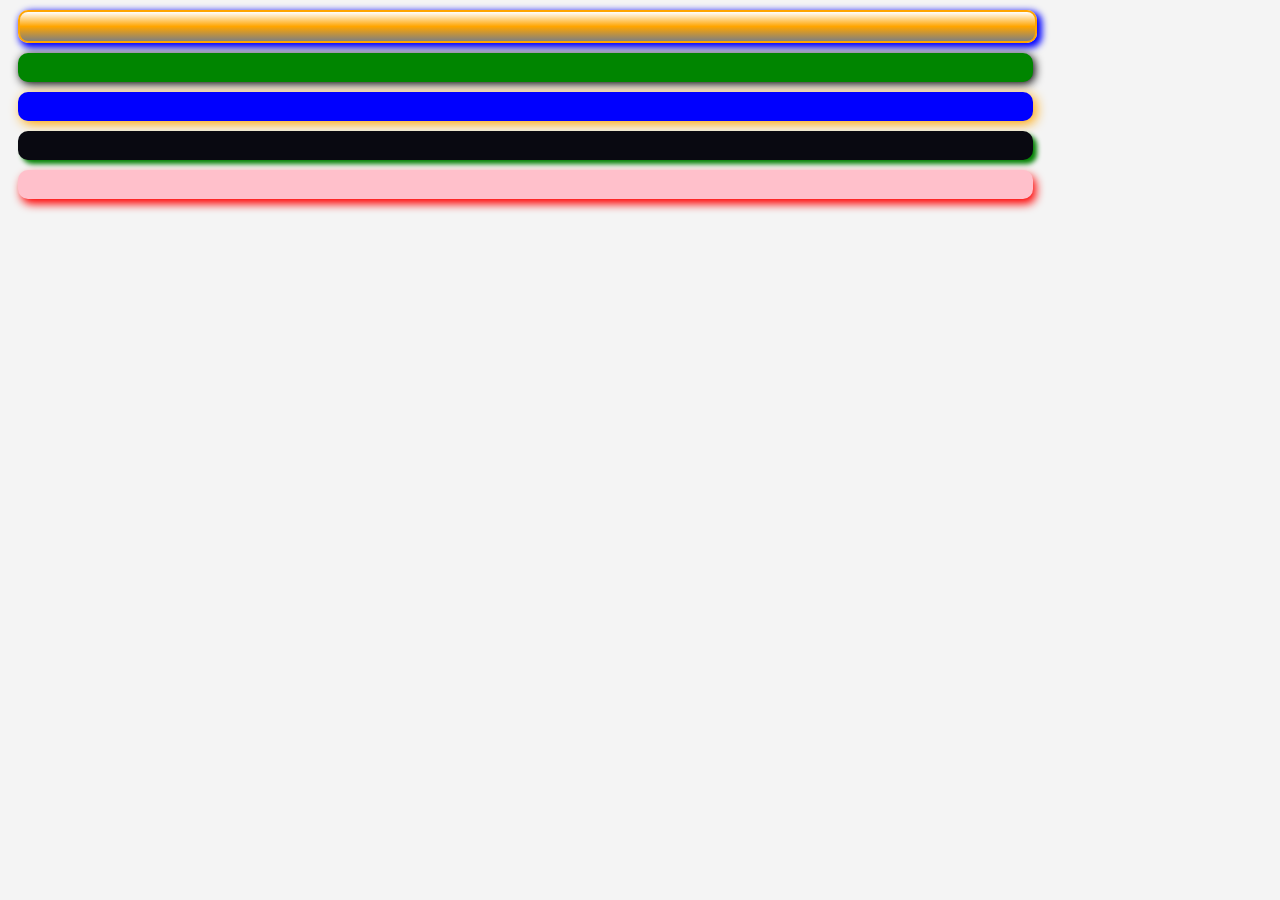
<file: colored-boxes/index.html>
<!DOCTYPE html>
<html lang="en">
<head>
    <meta charset="utf-8">
    <meta name="viewport" content="width=device-width, initial-scale=1.0">
    <title>Colored Boxes</title>
    <link rel="stylesheet" href="styles.css">
</head>
<body>
    <div class="color-grid">
        <div class="color-box color1"></div>
        <div class="color-box color2"></div>
        <div class="color-box color3"></div>
        <div class="color-box color4"></div>
        <div class="color-box color5"></div>
    </div>

</body>
</html>
</file>
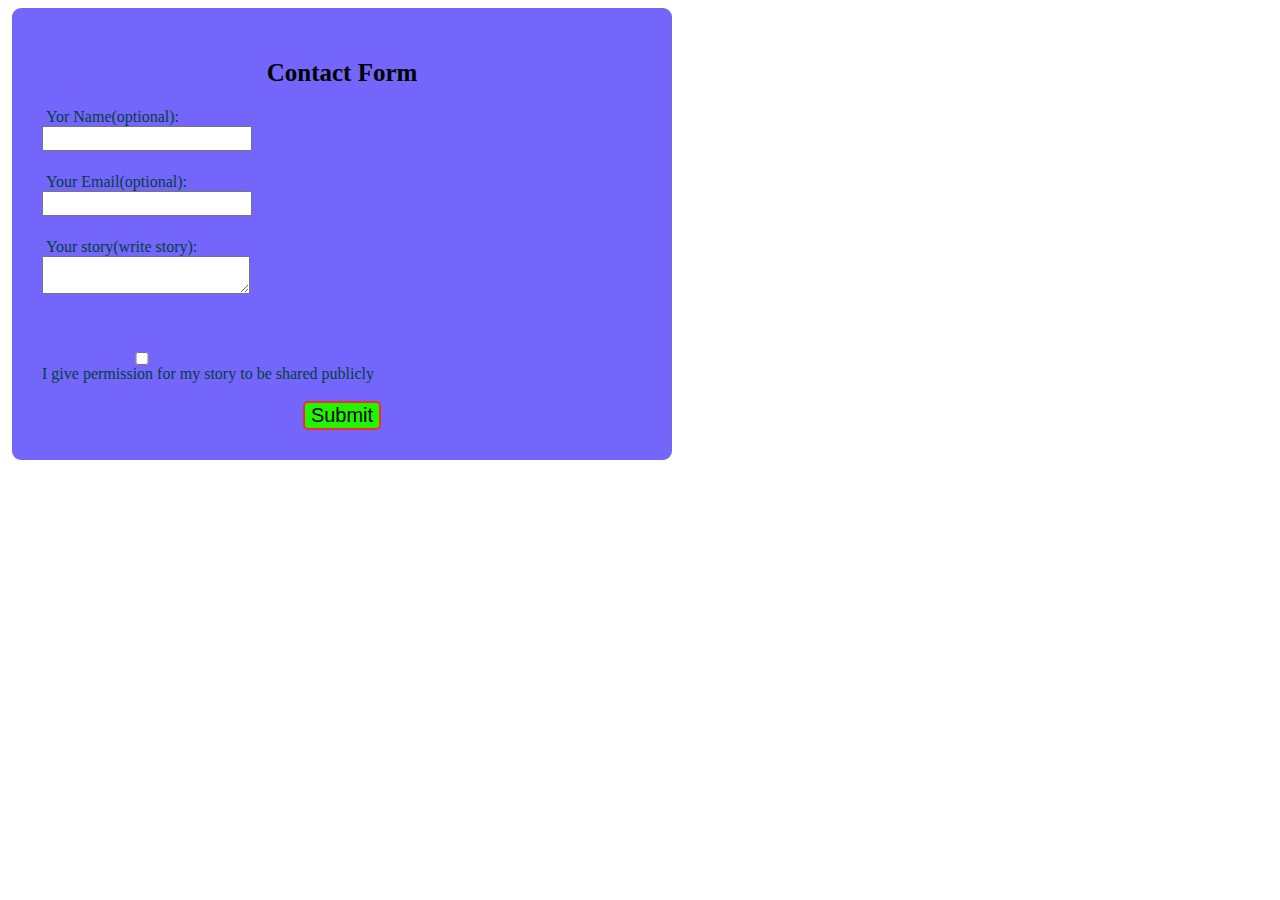
<file: contact-form/index.html>
<!DOCTYPE html>
<html lang= "en">

<head>
    <meta charset="utf-8">
    <title>Contact Form</title>
    <link rel="stylesheet" href="styles.css">
</head>

<body>
    <div class="form-container">
        <form>
            <h2>Contact Form</h2>
            <label for="name">Yor Name(optional):
            <input type="text" id="name" name="name" required>
            </label> <br>

            <label for="email">Your Email(optional):
            <input type="email" id="email" name="email" required>
            </label> <br>

            <label for="story">Your story(write story):
            <textarea id="story" rows="" cols="" name="story" required></textarea>
            </label><br><br>

            
            <label><input type="checkbox" id="consent">I give permission for my story to be shared publicly</label><br><br>

            <button type="submit">Submit</button>
        </form>
    </div>

</body>

</html>
</file>
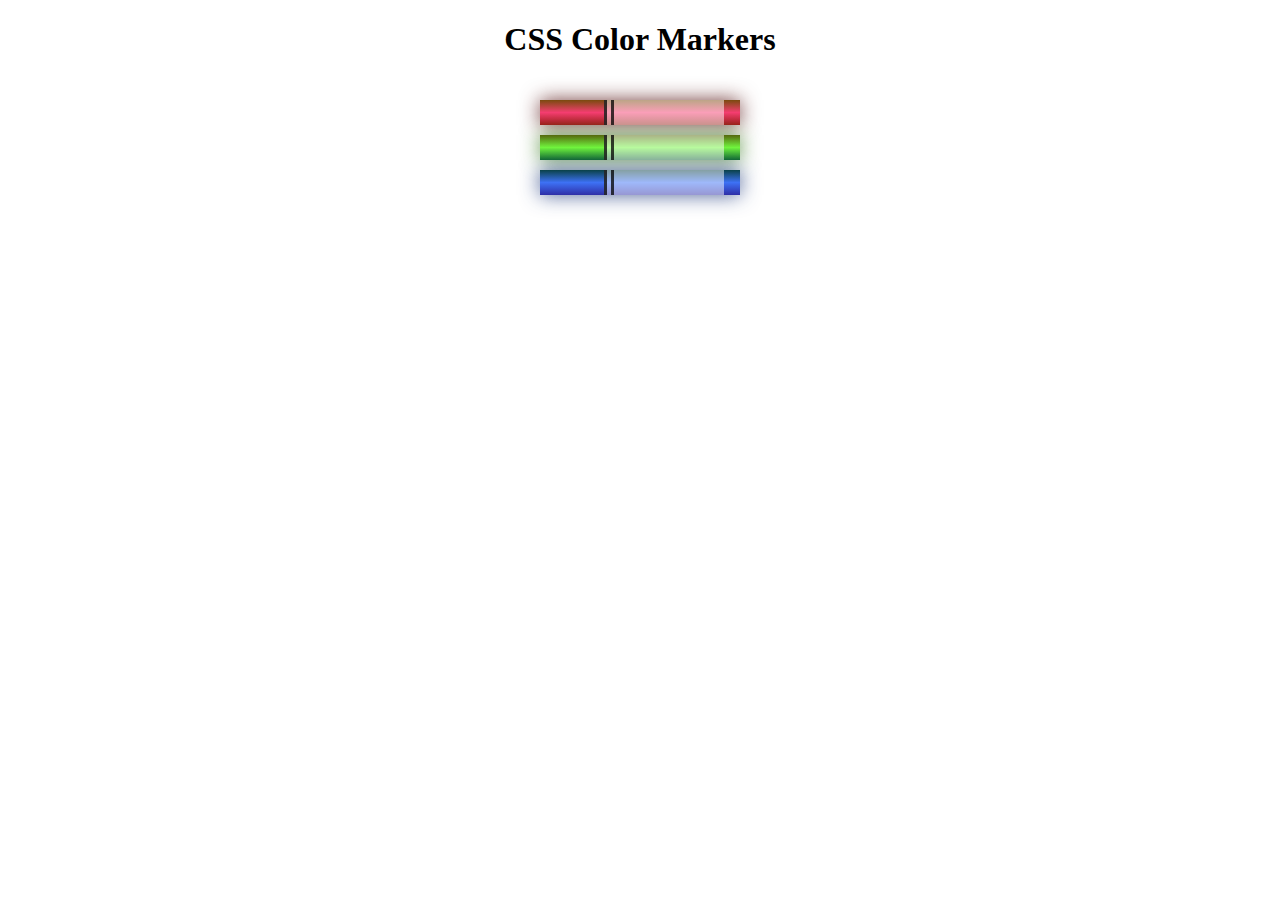
<file: Css-color-markers/index.html>
<!DOCTYPE html>
<html lang="en">
  <head>
    <meta charset="utf-8">
    <meta name="viewport" content="width=device-width, initial-scale=1.0">
    <title>Colored Markers</title>
    <link rel="stylesheet" href="styles.css">
  </head>
  <body>
    <h1>CSS Color Markers</h1>
    <div class="container">
      <div class="marker red">
        <div class="cap"></div>
        <div class="sleeve"></div>
      </div>
      <div class="marker green">
        <div class="cap"></div>
        <div class="sleeve"></div>
      </div>
      <div class="marker blue">
        <div class="cap"></div>
        <div class="sleeve"></div>
      </div>
    </div>
  </body>
</html>
</file>
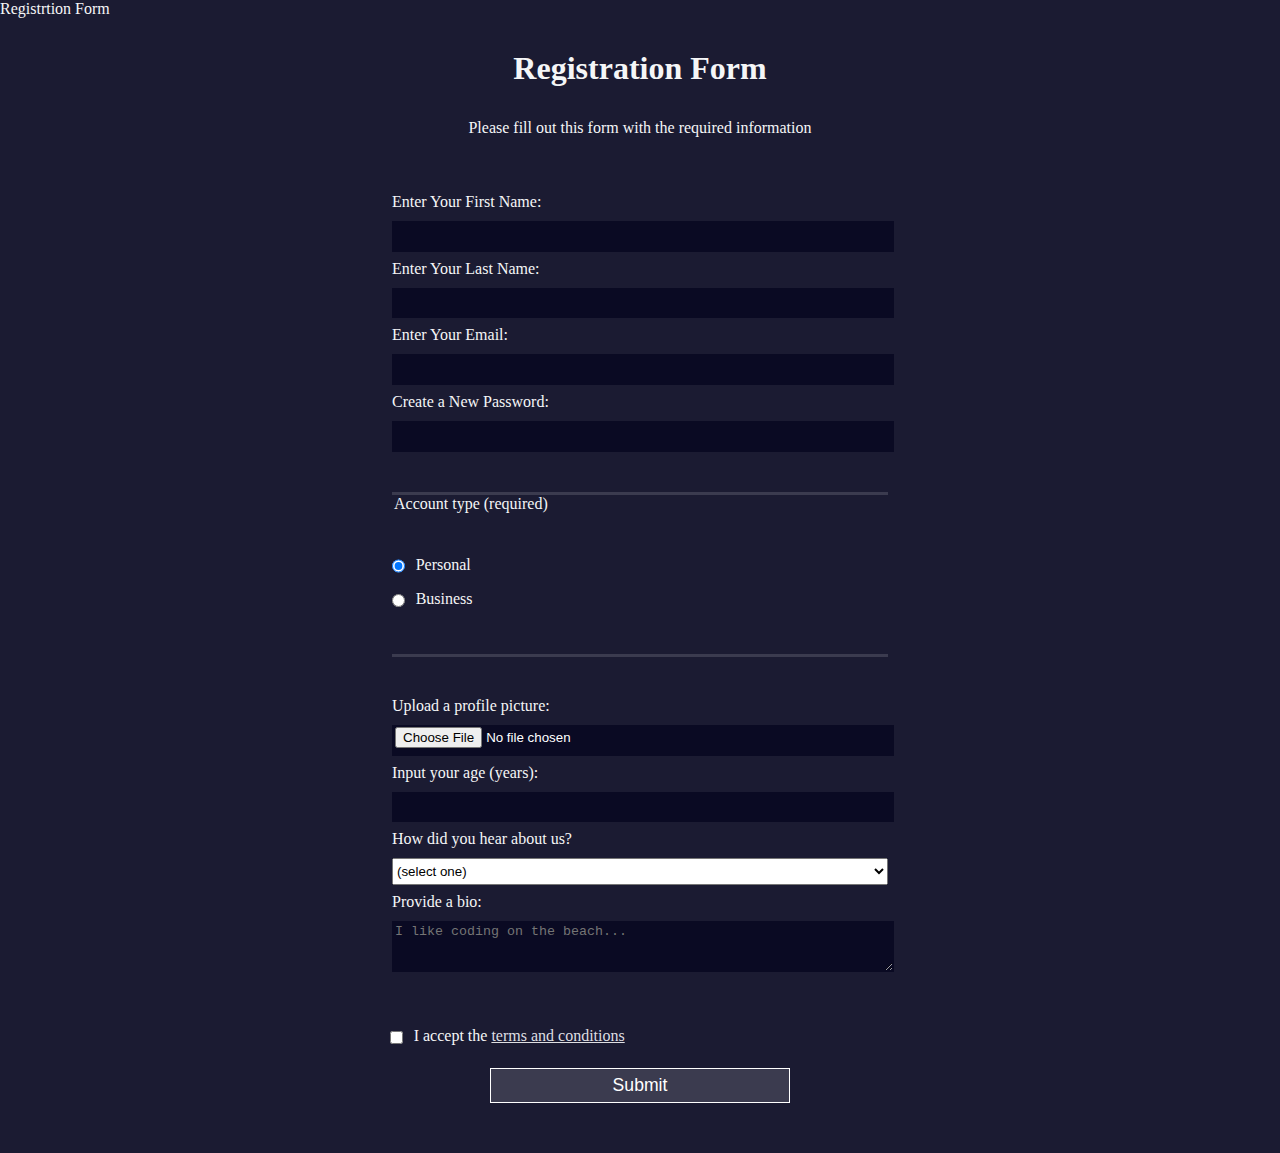
<file: registration-form/index.html>
<!DOCTYPE html>
<html lang=""en>
    <head>
        <meta charset="UTF-8">
        <meta name ="vieport" 
        content="width-device-width,initial-scale=1.0">
        <tittle>Registrtion Form</tittle>
        <link rel="stylesheet" href="styles.css"/>
    </head>
    <body>
        <h1>Registration Form</h1>
        <p>Please fill out this form with the required information</p>
        <form method="post" action="https://register-demo.freecodecamp.org">
            <fieldset>
        <label for="first-name">Enter Your First Name: <input id="first-name" name="first-name" type="text" required /></label>
        <label for="last-name">Enter Your Last Name: <input id="last-name" name="last-name" type="text" required /></label>
        <label for="email">Enter Your Email: <input id="email" name="email" type="email" required /></label>
        <label for="new-password">Create a New Password: <input id="new-password" name="new-password" type="password" pattern="[a-z0-5]{8,}" required /></label>
      </fieldset>
      <fieldset>
        <legend>Account type (required)</legend>
        <label for="personal-account"><input id="personal-account" type="radio" name="account-type" value="personal" class="inline" checked /> Personal</label>
        <label for="business-account"><input id="business-account" type="radio" name="account-type" value="business" class="inline" /> Business</label>
      </fieldset>
      <fieldset>
        <label for="profile-picture">Upload a profile picture: <input id="profile-picture" type="file" name="file" /></label>
        <label for="age">Input your age (years): <input id="age" type="number" name="age" min="13" max="120" /></label>
        <label for="referrer">How did you hear about us?
          <select id="referrer" name="referrer">
            <option value="">(select one)</option>
            <option value="1">freeCodeCamp News</option>
            <option value="2">freeCodeCamp YouTube Channel</option>
            <option value="3">freeCodeCamp Forum</option>
            <option value="4">Other</option>
          </select>
        </label>
        <label for="bio">Provide a bio:
          <textarea id="bio" name="bio" rows="3" cols="30" placeholder="I like coding on the beach..."></textarea>
        </label>
      </fieldset>
      <label for="terms-and-conditions">
        <input class="inline" id="terms-and-conditions" type="checkbox" required name="terms-and-conditions" /> I accept the <a href="https://www.freecodecamp.org/news/terms-of-service/">terms and conditions</a>
      </label>
      <input type="submit" value="Submit" />
        </form>
    </body>
</html>
</file>
<file: colored-boxes/styles.css>
body{
  background-color:#f4f4f4;
}
.color-box{
  width: 24px;
  height: 24px;
}
.color1{
  background-color: #16fe7b;
  width: 80%;
  height: 25px;
  padding: 2px;
  margin: 10px ;
  border-radius:10px;
  border: 2px double orange;
  background: linear-gradient(white,orange,gray);
  box-shadow: 3px 3px 7px 2px blue;
}
.color2{
  background-color: rgb(0,133,0);
    width: 80%;
  height: 25px;
  padding: 2px;
  margin: 10px;
   border-radius: 10px;
   box-shadow: 2px 2px 10px black;
}
.color3{
background-color: blue;
  width: 80%;
  height: 25px;
  padding: 2px;
  margin: 10px;
  border-radius: 10px;
  box-shadow: 3px 3px 12px orange;
}
.color4{
  background-color: hsl(244,30%,5%);
    width: 80%;
  height: 25px;
  padding: 2px;
  margin: 10px;
  border-radius: 10px;
  box-shadow: 4px 4px 5px green;
}
.color5{
  background-color: pink;
    width: 80%;
  height: 25px;
  padding: 2px;
  margin: 10px;
  border-radius: 10px;
  box-shadow: 3px 5px 10px red;
}
</file>
<file: contact-form/styles.css>
.form-container{
  background-color: #7466fa;
  border-radius: 9px;
  padding: 30px;
  width: 600px;
  margin: 3px 5px 2px 4px; 
}
label{
  margin: 4px;
  color: rgb(0, 63, 63);
}

input, textarea {
  width: 200px;
  padding: 3px;
  margin-bottom: 4px;
  display: block;

}

button{
  background-color: #22f500;
  font-size: 20px;
  margin: auto;
  display: block;
  border: 2px double #fa2a2a;
  border-radius: 5px;

}
button:hover{
  background-color: gray;
}
h2{
  text-align: center;
  font-size: 25px;
}
input[type="checkbox"] {
  margin-right: 0px;
  margin-left: 0px;
  margin-bottom: 0px;
  margin-top: 0px;
}
</file>
<file: Css-color-markers/styles.css>
h1 {
  text-align: center;
}

.container {
  background-color: rgb(255, 255, 255);
  padding: 10px 0;
}

.marker {
  width: 200px;
  height: 25px;
  margin: 10px auto;
}

.cap {
  width: 60px;
  height: 25px;
}

.sleeve {
  width: 110px;
  height: 25px;
  background-color: rgba(255, 255, 255, 0.5);
  border-left: 10px double rgba(0, 0, 0, 0.75);
}

.cap, .sleeve {
  display: inline-block;
}

.red {
  background: linear-gradient(rgb(122, 74, 14), rgb(245, 62, 113), rgb(162, 27, 27));
  box-shadow: 0 0 20px 0 rgba(83, 14, 14, 0.8);
}

.green {
  background: linear-gradient(#55680D, #71F53E, #116C31);
  box-shadow: 0 0 20px 0 #3B7E20CC;
}

.blue {
  background: linear-gradient(hsl(186, 76%, 16%), hsl(223, 90%, 60%), hsl(240, 56%, 42%));
  box-shadow: 0 0 20px 0 hsla(223deg,59%,31%,0.8);
}
</file>
<file: registration-form/styles.css>
body {
  width: 100%;
  height: 100vh;
  margin: 0;
  background-color: #1b1b32;
  color: #f5f6f7;
  font-family: Tahoma;
  font-size: 16px;
}

h1, p {
  margin: 1em auto;
  text-align: center;
}

form {
  width: 60vw;
  max-width: 500px;
  min-width: 300px;
  margin: 0 auto;
  padding-bottom: 2em;
}

fieldset {
  border: none;
  padding: 2rem 0;
  border-bottom: 3px solid #3b3b4f;
}

fieldset:last-of-type {
  border-bottom: none;
}

label {
  display: block;
  margin: 0.5rem 0;
}

input,
textarea,
select {
  margin: 10px 0 0 0;
  width: 100%;
  min-height: 2em;
}

input, textarea {
  background-color: #0a0a23;
  border: 1px solid #0a0a23;
  color: #ffffff;
}

.inline {
  width: unset;
  margin: 0 0.5em 0 0;
  vertical-align: middle;
}

input[type="submit"] {
  display: block;
  width: 60%;
  margin: 1em auto;
  height: 2em;
  font-size: 1.1rem;
  background-color: #3b3b4f;
  border-color: white;
  min-width: 300px;
}

input[type="file"] {
  padding: 1px 2px;
}

a{
  color: #dfdfe2;
}
</file>
